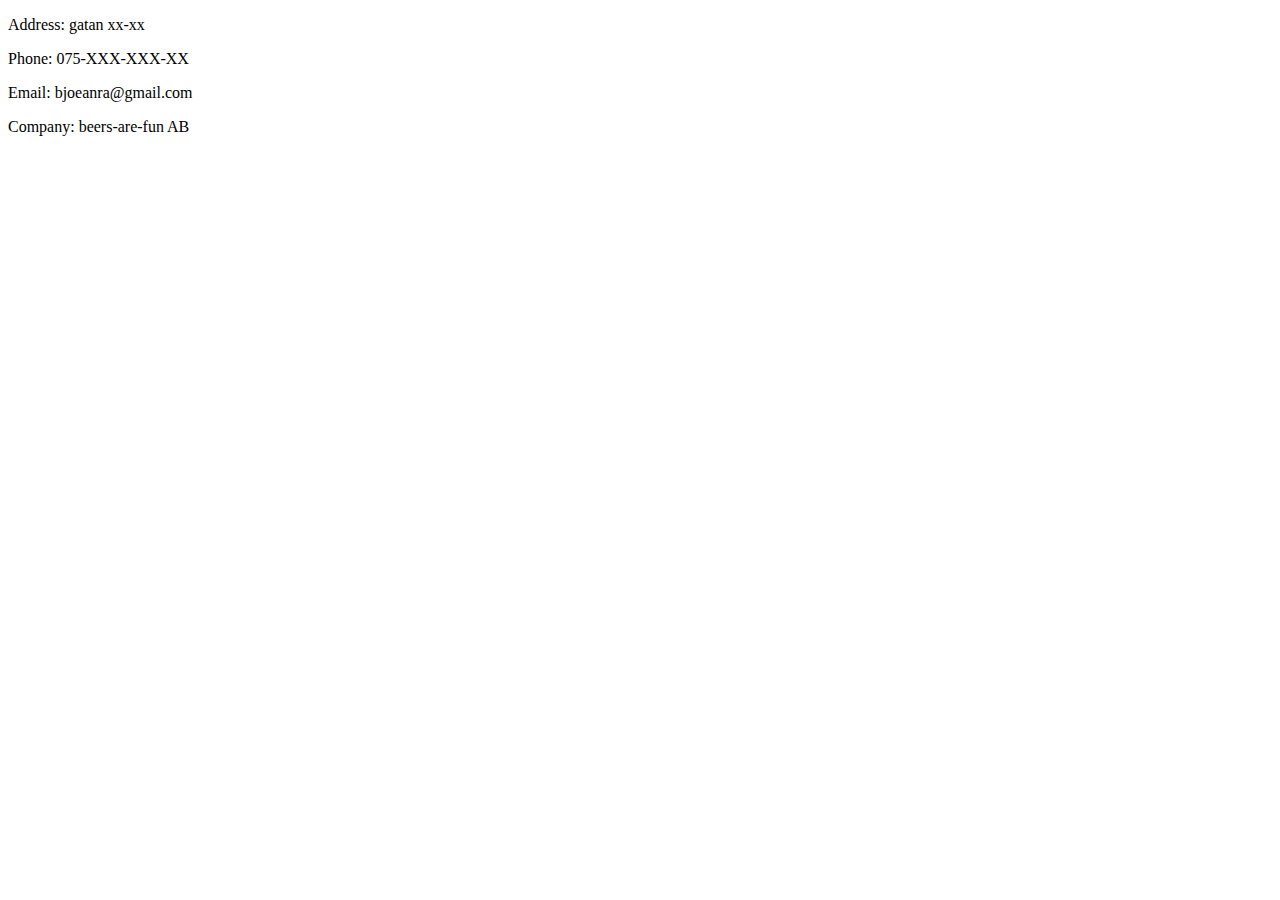
<file: src/main/resources/templates/fragments/footer.html>
<!DOCTYPE html>
<html lang="en" xmlns:th="http://www.thymeleaf.org">
<head>
    <meta charset="UTF-8">
    <title>Title</title>
</head>
<body>
    <!-- För att få fragmentet att fungera som tänkt så måste det ha taggen som ska
    användas. Här nedan så ska den användas som "footer", därför måste taggen footer
    användas för att den ska fungera -->
    <footer class="mainFooter">
        <p class="address">Address: gatan xx-xx</p>
        <p class="phone">Phone: 075-XXX-XXX-XX</p>
        <p class="email">Email: bjoeanra@gmail.com</p>
        <p class="company">Company: beers-are-fun AB</p>
    </footer>
</body>
</html>
</file>
